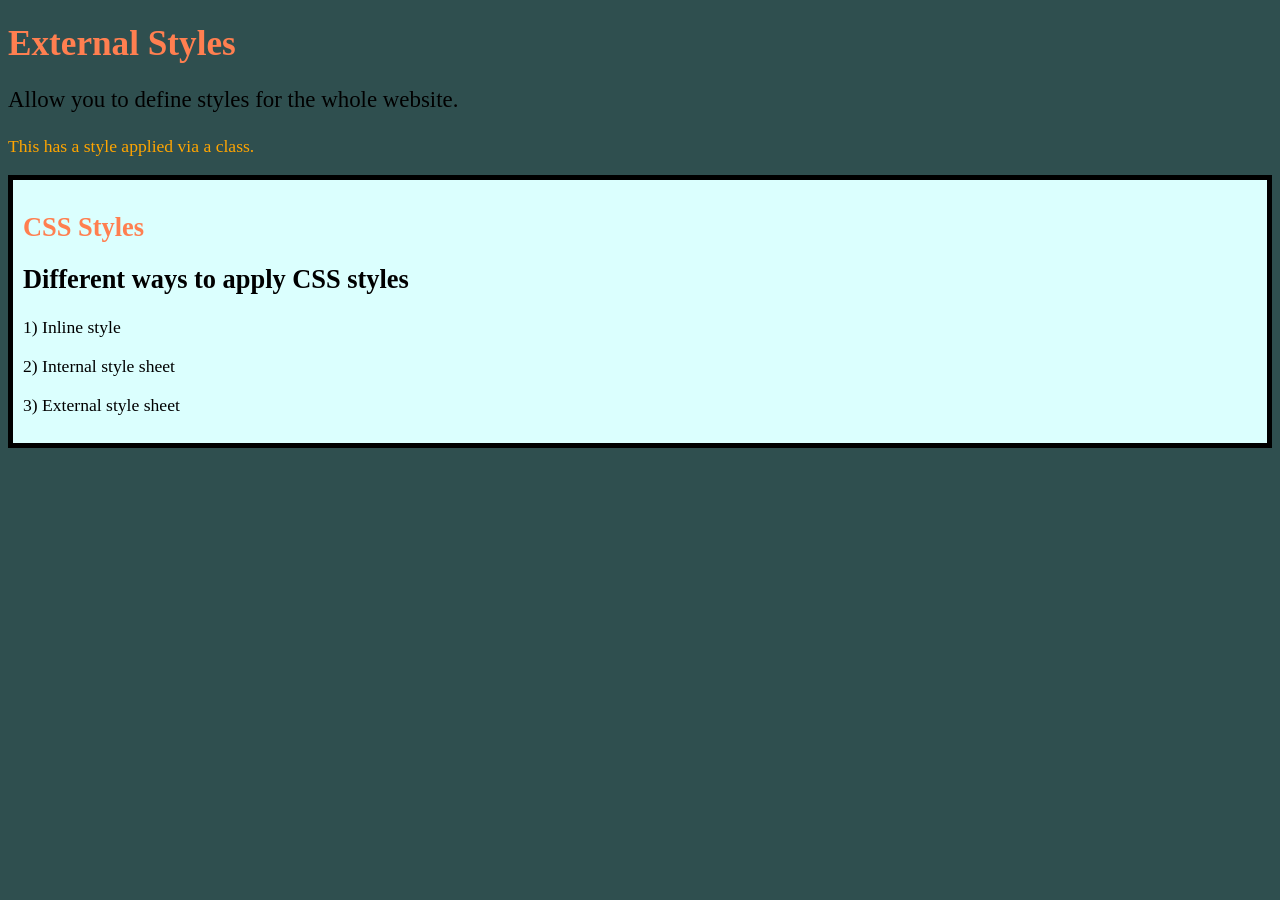
<file: 307/307.2/index.html>
<!DOCTYPE html>
<html>


<head>
    <title>My Example</title>
    
    <link rel="stylesheet" href="style.css">
    
</head>


<body>
    <h1>External Styles</h1>
    <p id="intro">Allow you to define styles for the whole website.</p>
    <p class="colorful">This has a style applied via a class.</p>

    <section>
        <h1>CSS Styles</h1>
          <h2>Different ways to apply CSS styles</h2>
          <p> 1) Inline style </p>
          <p> 2) Internal style sheet</p>
          <p> 3) External style sheet </p>
        
    </section>
    </body>

</html>
</file>
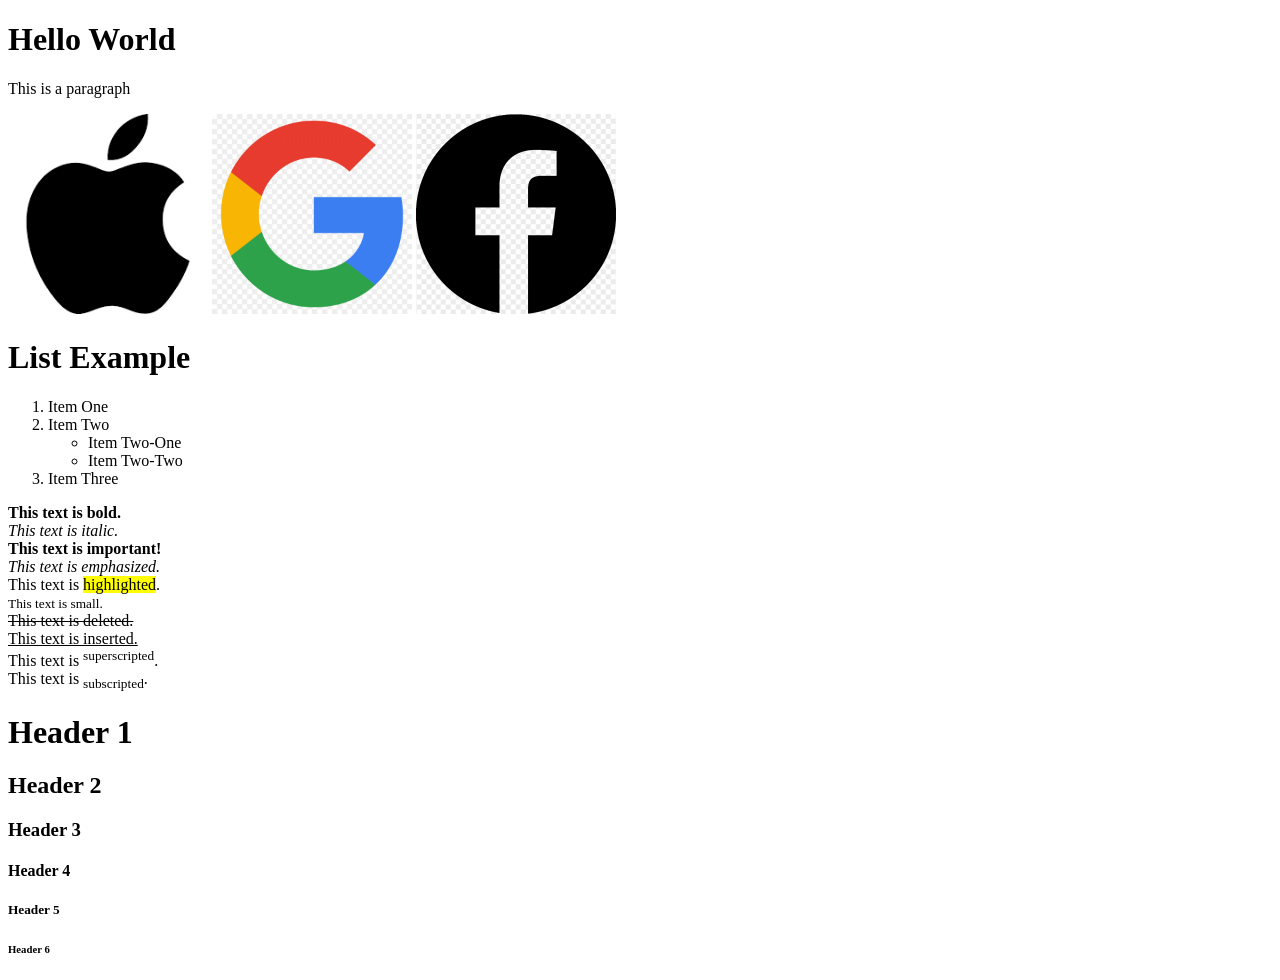
<file: 307/307.1/lectures/index.html>
<!DOCTYPE html>
<html lang="en">

<head>
    <meta charset="UTF-8">
    <meta name="viewport" content="width=device-width, initial-scale=1.0">
    <title>Document</title>
</head>

<body>
    <h1> Hello World </h1>
    <p> This is a paragraph </p>
    <a href="https://www.apple.com" target="_blank"><img src="./Images/AppleLogo.jpg" height="200" width="200" alt="Apple"></a>
    <a href="https://www.google.com" target="_blank"><img src="./Images/GoogleLogo.jpg" height="200" width="200" alt="Google"></a>
    <a href="https://www.facebook.com" target="_blank"><img src="./Images/FacebookLogo.jpg" height="200" width="200" alt="Facebook"></a>
    <h1>List Example</h1>
    <ol>
        <li>Item One</li>
        <li>Item Two</li>
        <ul>
            <li>Item Two-One</li>
            <li>Item Two-Two</li>
        </ul>
        <li>Item Three</li>
    </ol>
<!-- Varrious text editing codes -->
    <p>
        <b>This text is bold.</b><br>
        <i>This text is italic.</i><br>
        <strong>This text is important!</strong><br>
        <em>This text is emphasized.</em><br>
        This text is <mark>highlighted</mark>.<br>
        <small>This text is small.</small><br>
        <del>This text is deleted.</del><br>
        <ins>This text is inserted.</ins><br>
        This text is <sup>superscripted</sup>.<br>
        This text is <sub>subscripted</sub>.<br>
    </p>
    <h1>Header 1</h1>
    <h2>Header 2</h2>
    <h3>Header 3</h3>
    <h4>Header 4</h4>
    <h5>Header 5</h5>
    <h6>Header 6</h6>
</body>

</html>
</file>
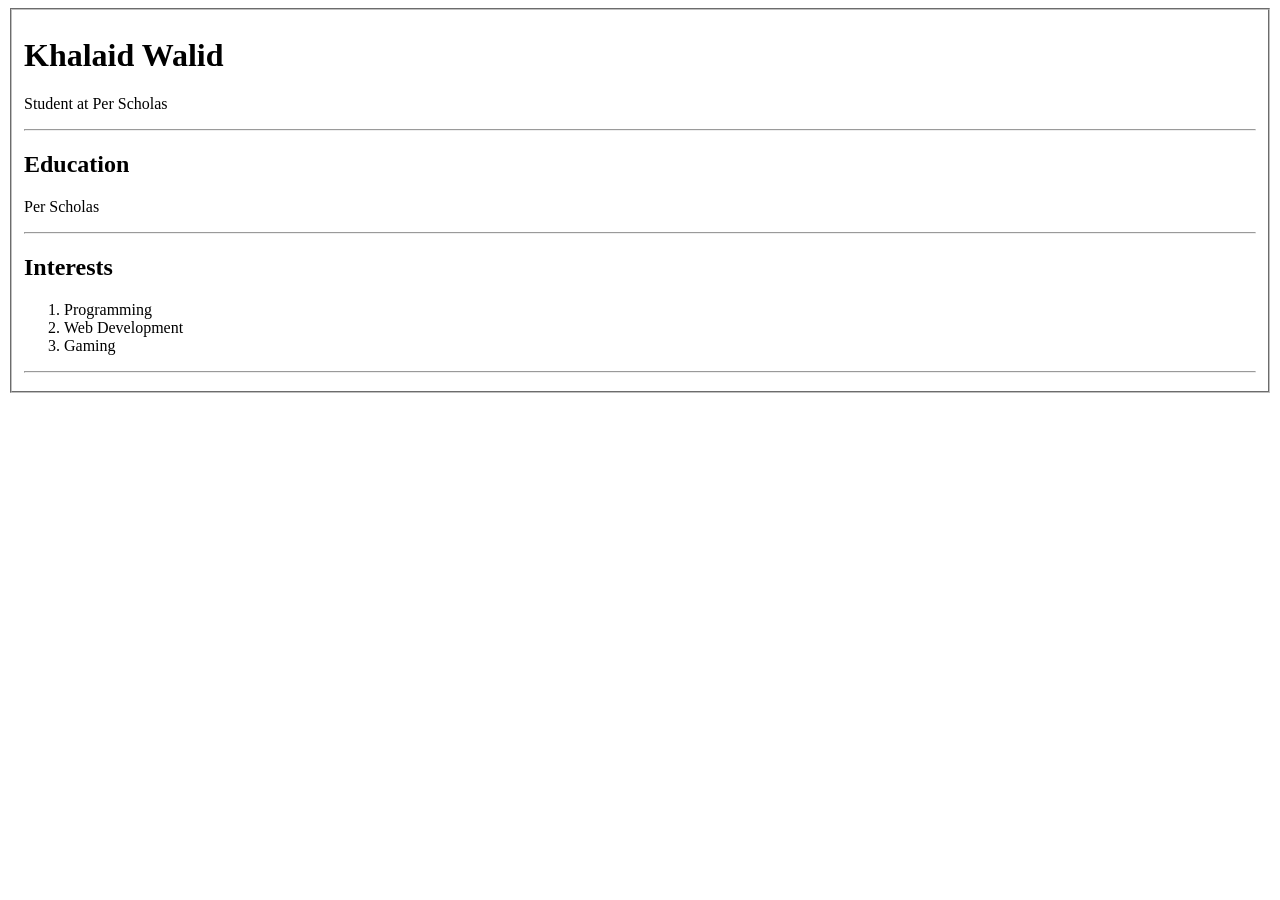
<file: 307/307.1/lectures/resume.html>
<!DOCTYPE html>
<html lang="en">

<head>
    <meta charset="UTF-8">
    <meta name="viewport" content="width=device-width, initial-scale=1.0">
    <title>Resume</title>
</head>

<body>
    <fieldset>
        <h1>Khalaid Walid</h1>
        <p>Student at Per Scholas</p>
        <hr>
        <h2>Education</h2>
        <p>Per Scholas</p>
        <hr>
        <h2>Interests</h2>
        <ol>
            <li>Programming</li>
            <li>Web Development</li>
            <li>Gaming</li>
        </ol>
        <hr>
    </fieldset>

</body>

</html>
</file>
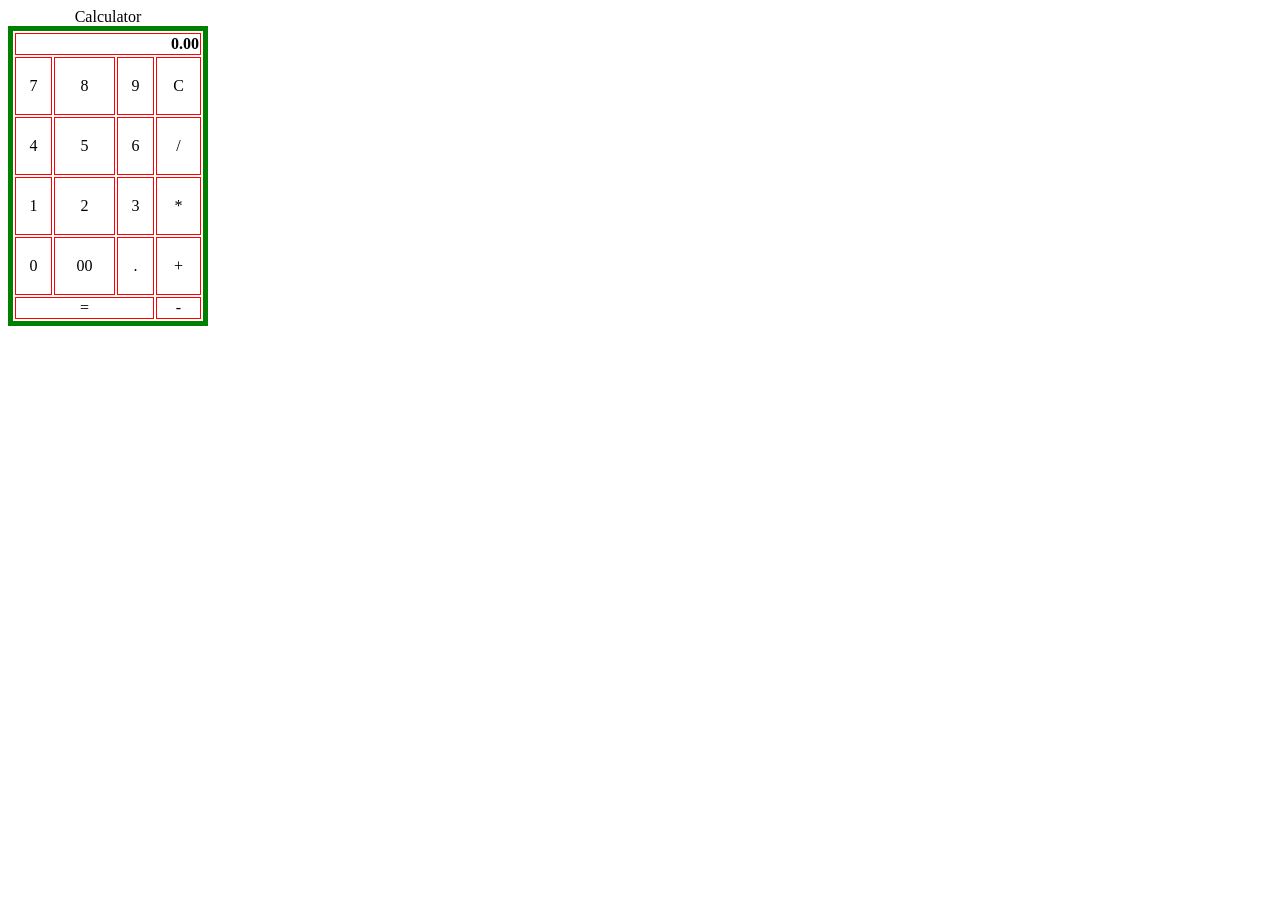
<file: 307/307.3/pages/calculator.html>
<!DOCTYPE html>
<html lang="en">

<head>
    <meta charset="UTF-8">
    <meta name="viewport" content="width=device-width, initial-scale=1.0">
    <title>Document</title>
    <link rel="stylesheet" href="../styles/calculator.css">
</head>

<body>
    <table>
        <caption>Calculator</caption>
        <thead>
            <tr>
                <th colspan="4" style="text-align:right">0.00</th>
            </tr>
        </thead>
        <tbody>
            <tr>
                <td>7</td>
                <td>8</td>
                <td>9</td>
                <td>C</td>
            </tr>
            <tr>
                <td>4</td>
                <td>5</td>
                <td>6</td>
                <td>/</td>
            </tr>
            <tr>
                <td>1</td>
                <td>2</td>
                <td>3</td>
                <td>*</td>
            </tr>
            <tr>
                <td>0</td>
                <td>00</td>
                <td>.</td>
                <td>+</td>
            </tr>

        </tbody>
        <tfoot>
            <tr>
                <td colspan="3">=</td>
                <td>-</td>
            </tr>
        </tfoot>

    </table>

</body>

</html>
</file>
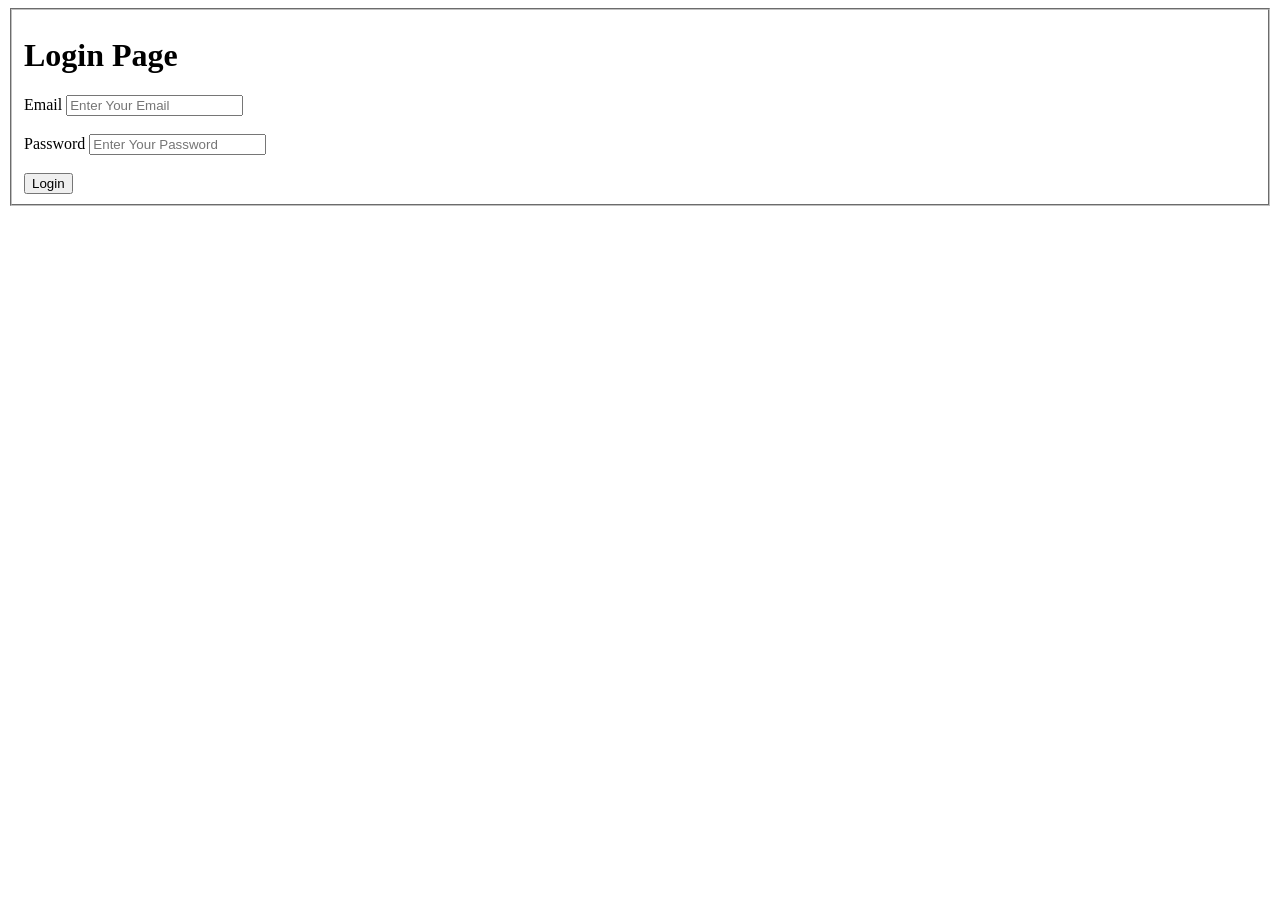
<file: 307/307.3/pages/login.html>
<!DOCTYPE html>
<html lang="en">

<head>
    <meta charset="UTF-8">
    <meta name="viewport" content="width=device-width, initial-scale=1.0">
    <title>Document</title>
</head>

<body>
    <fieldset>
        <h1 style="text-align:left">Login Page</h1>
        Email <input type="email" placeholder="Enter Your Email" name="" id=""> <br><br>
        Password <input type="password" placeholder="Enter Your Password" name="" id=""> <br><br>
        <input type="button" value="Login">
    </fieldset>
</body>

</html>
</file>
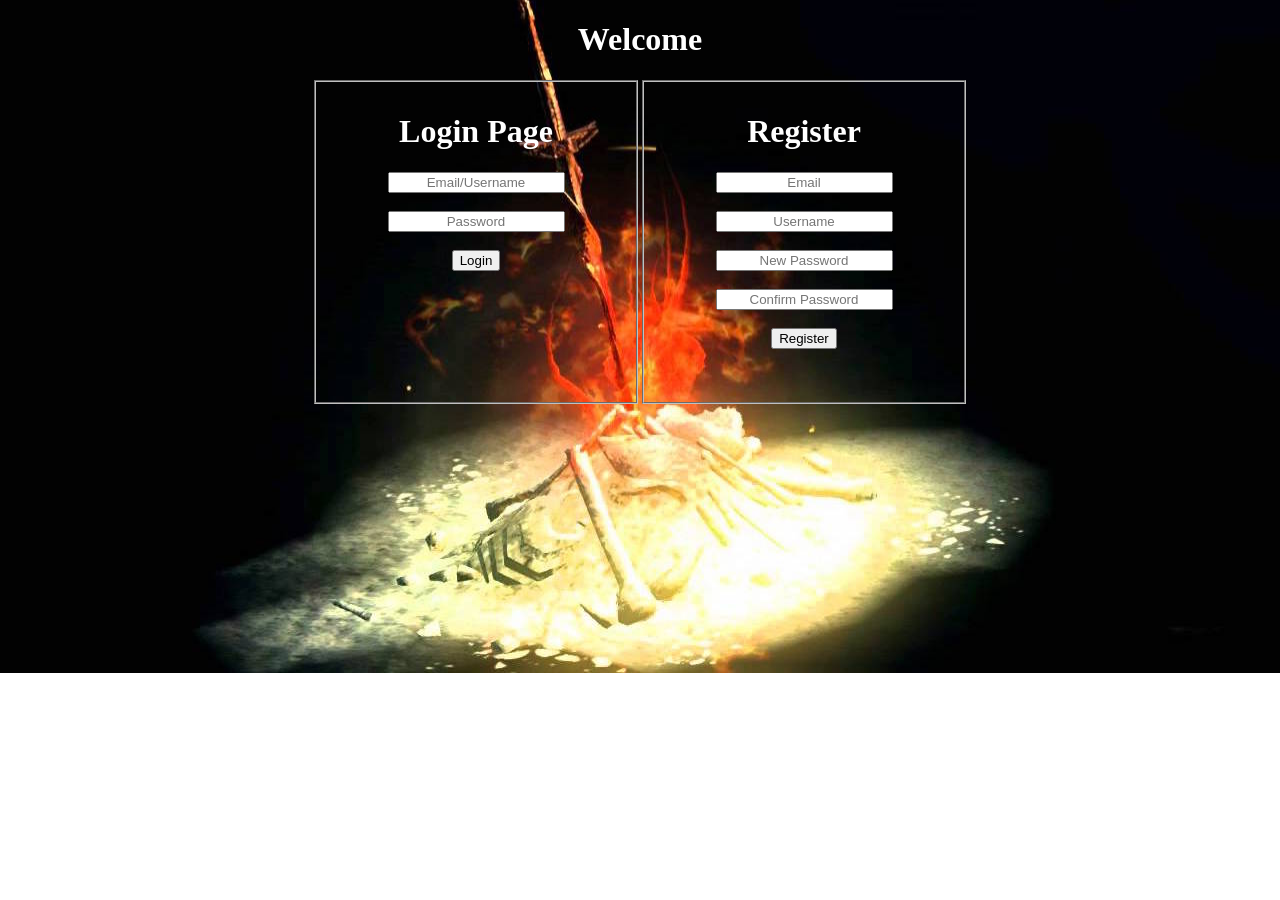
<file: 307/307.3/pages/login_registry_lab.html>
<!DOCTYPE html>
<html lang="en">

<head>
    <meta charset="UTF-8" />
    <meta name="viewport" content="width=device-width, initial-scale=1.0" />
    <title>Document</title>
    <link rel="stylesheet" href="../styles/login_registry_lab.css" />
</head>

<body>
    <h1 style="text-align: center;">Welcome</h1>
    <div class="dev1">
        <fieldset>
            <h1>Login Page</h1>
            <label>
                <input type="text" name="email" placeholder="Email/Username" /></label><br />
            <label>
                <input type="password" name="password" placeholder="Password" /></label><br />
            <input type="submit" value="Login" />
        </fieldset>
        <fieldset>
            <h1>Register</h1>
            <label>
                <input type="email" name="email" placeholder="Email" /></label><br />
            <label><input type="text" name="username" placeholder="Username" /></label> <br>
            <label><input type="password" name="new_password" placeholder="New Password" /></label><br />
            <label><input type="password" name="confirm_password" placeholder="Confirm Password" /></label> <br>

            <input type="submit" value="Register" />
        </fieldset>
    </div>
</body>

</html>
</file>
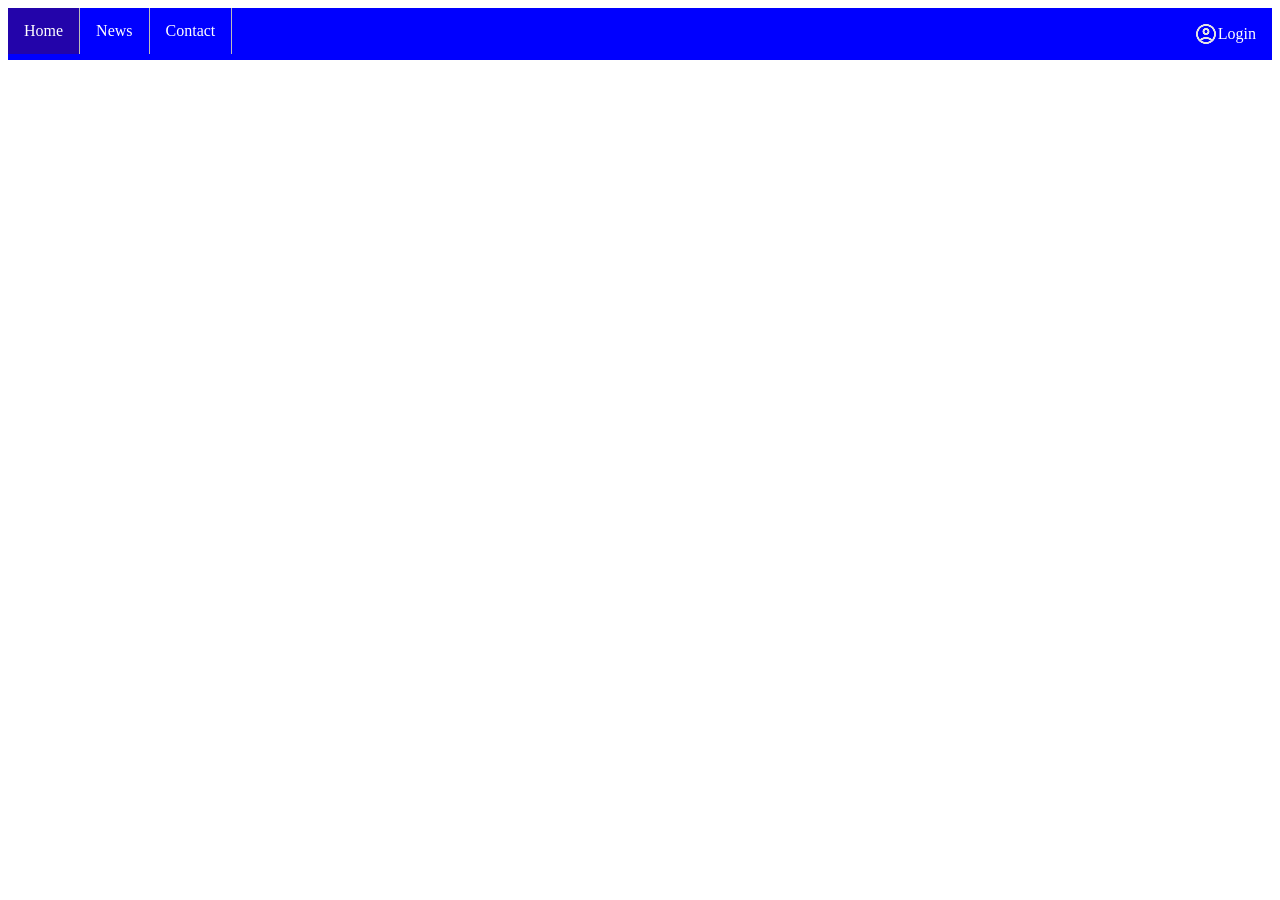
<file: 307/307.3/pages/navbar.html>
<!DOCTYPE html>
<html>

<head>
    <title>Creating a Navigation Bar</title>
    <link rel="stylesheet" href="../styles/navbar.css">
</head>

<body>
    <ul>
        <li><a class="active" href="#home">Home</a></li>
        <li><a href="#news">News</a></li>
        <li><a href="#contact">Contact</a></li>
        <li style="float:right"><a id="login" href="#about"><img src="../images/account_circle.png">Login</a></li>
    </ul>
</body>

</html>
</file>
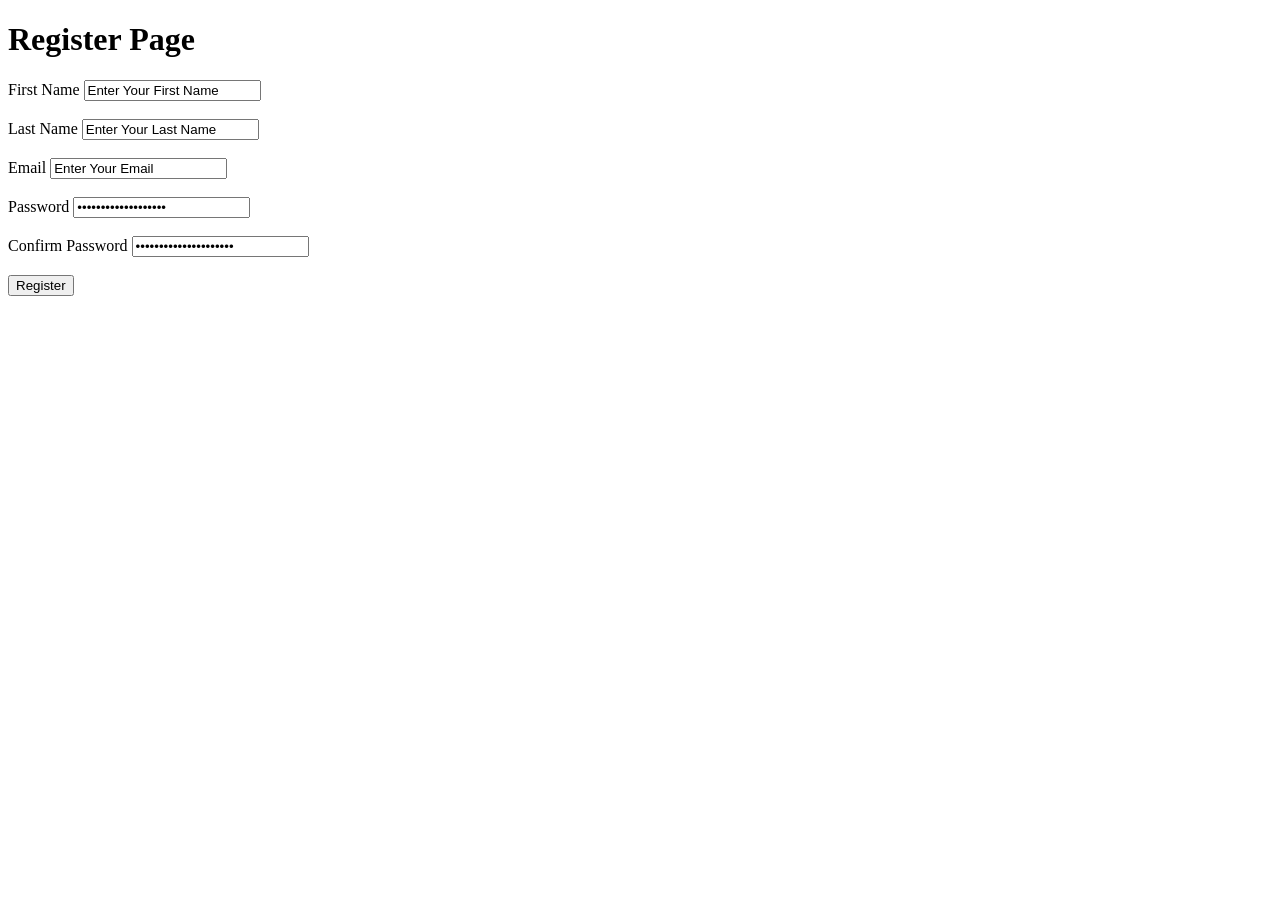
<file: 307/307.3/pages/registar.html>
<!DOCTYPE html>
<html lang="en">
<head>
    <meta charset="UTF-8">
    <meta name="viewport" content="width=device-width, initial-scale=1.0">
    <title>Document</title>
</head>
<body>
    <h1>Register Page</h1>
    First Name <input type="text" value="Enter Your First Name" name="" id=""> <br><br>
    Last Name <input type="text" value="Enter Your Last Name" name="" id=""> <br><br>
    Email <input type="email" value="Enter Your Email" name="" id=""> <br><br>
    Password <input type="password" value="Enter Your Password" name="" id=""> <br><br>
    Confirm Password <input type="password" value="Confirm Your Password" name="" id=""> <br><br>
    <input type="button" value="Register"
</body>
</html>
</file>
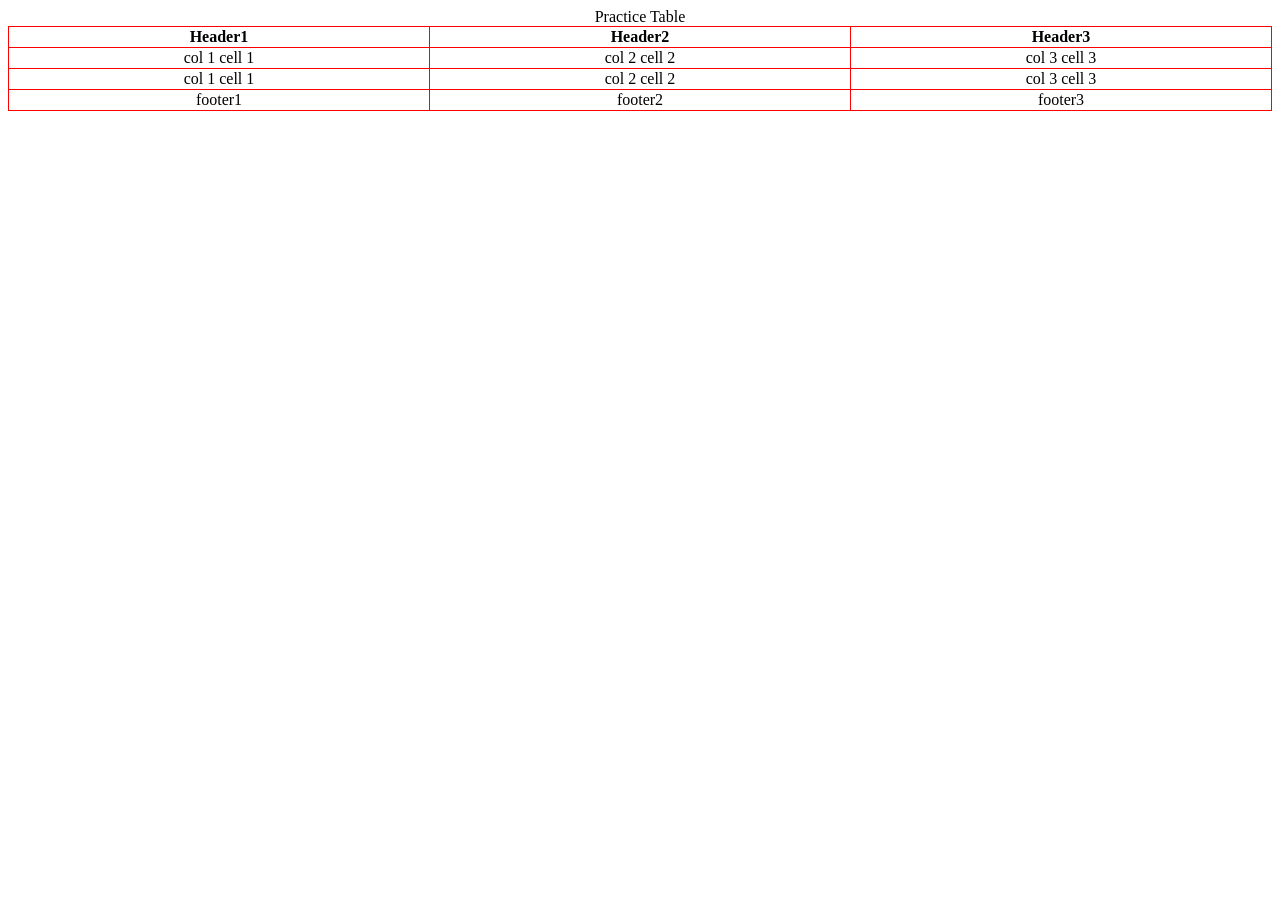
<file: 307/307.3/pages/table.html>
<!DOCTYPE html>
<html lang="en">

<head>
    <meta charset="UTF-8">
    <meta name="viewport" content="width=device-width, initial-scale=1.0">
    <title>Document</title>
    <link rel="stylesheet" href="../styles/table.css">
</head>

<body>
    <table>
        <caption>Practice Table</caption>
        <thead>
            <tr>
                <th>Header1</th>
                <th>Header2</th>
                <th>Header3</th>
            </tr>
        </thead>
        <tbody>
            <tr>
                <td>col 1 cell 1</td>
                <td>col 2 cell 2</td>
                <td>col 3 cell 3</td>
            </tr>
            <tr>
                <td>col 1 cell 1</td>
                <td>col 2 cell 2</td>
                <td>col 3 cell 3</td>
            </tr>
        </tbody>
        <tfoot>
            <tr>
                <td>footer1</td>
                <td>footer2</td>
                <td>footer3</td>
            </tr>
        </tfoot>
    </table>
</body>

</html>
</file>
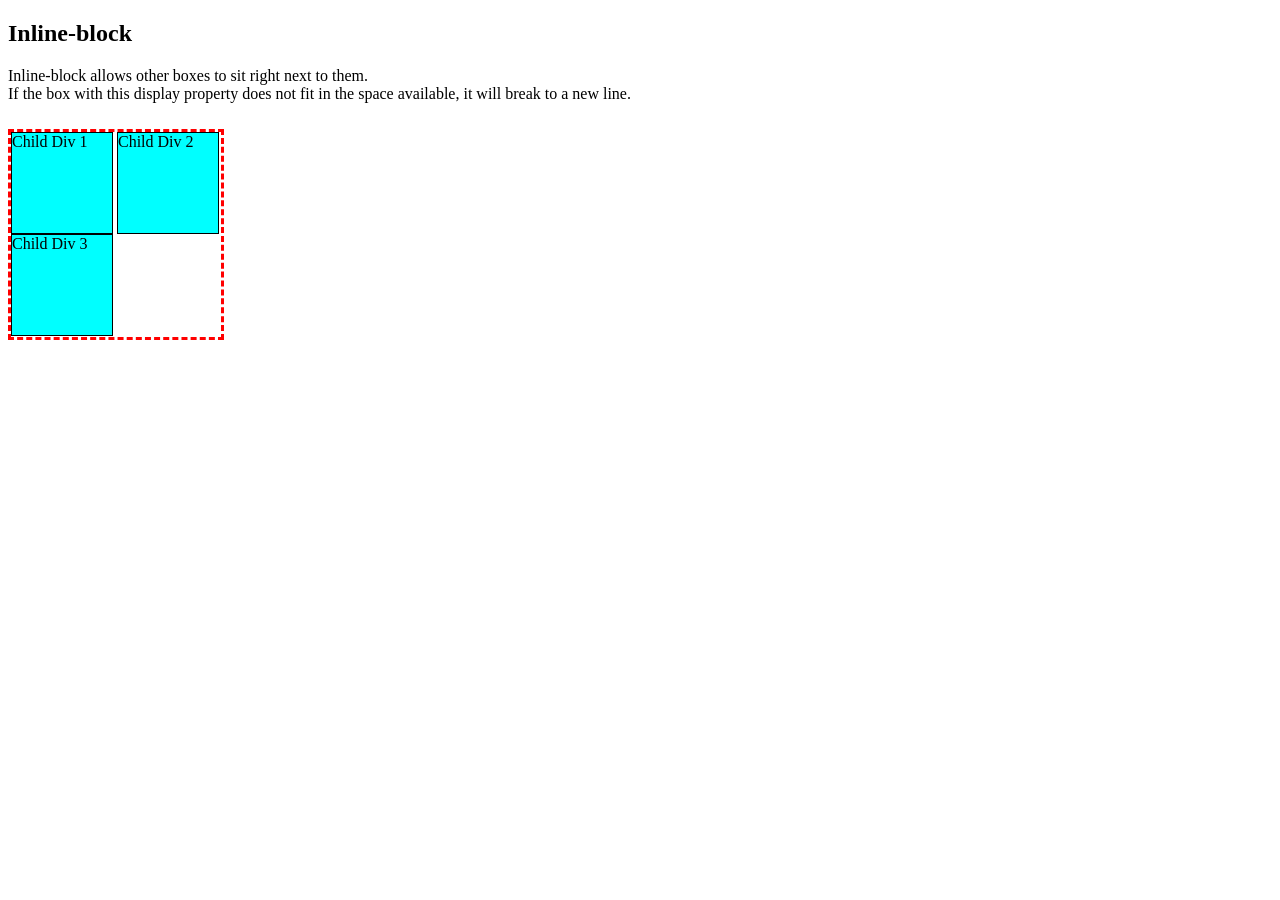
<file: 307/307.4/pages/inline_example.html>
<!DOCTYPE html>
<html lang="en">
<head>
    <meta charset="UTF-8">
    <title>Inline Example</title>
</head>
<style>
    /*
    Emmet shortcut mt margin top
    Emmet shortcut bgc background color
    Emmet shortcut w width
    Emmet shortcut h height
    Emmet shortcut d:ib display inline block:
    Emmet shortcut bd border shorthand:

    Class selector = .inlineBlock
    Type selector =     div
    Selector list =     inlineBlock, div
    Descendant combinator = .inlineBlock div
    */

    .inlineBlock, div {
        display: inline-block;
    }

    /*parent div*/
    .inlineBlock {
        margin-top: 10px;
        background-color: white;
        /******     Change width to 410px for inline example  ******/
        width: 210px;
        height: 205px;
        border: 3px dashed red;
    }

    /****** Child divs ******/
    .inlineBlock div {
        width: 100px;
        height: 100px;
        border: 1px solid #000;
        background-color: aqua;
    }


</style>
<body>

<h2>Inline-block</h2>

<p>Inline-block allows other boxes to sit right next to them. <br>
    If the box with this display property does not fit in the
    space available, it will break to a new line.</p>


<div class="inlineBlock">
    <div>Child Div 1</div>
<!--    Uncomment the child divs two and three -->
    <div>Child Div 2</div>
    <div>Child Div 3</div>
</div>

</body>
</html>
</file>
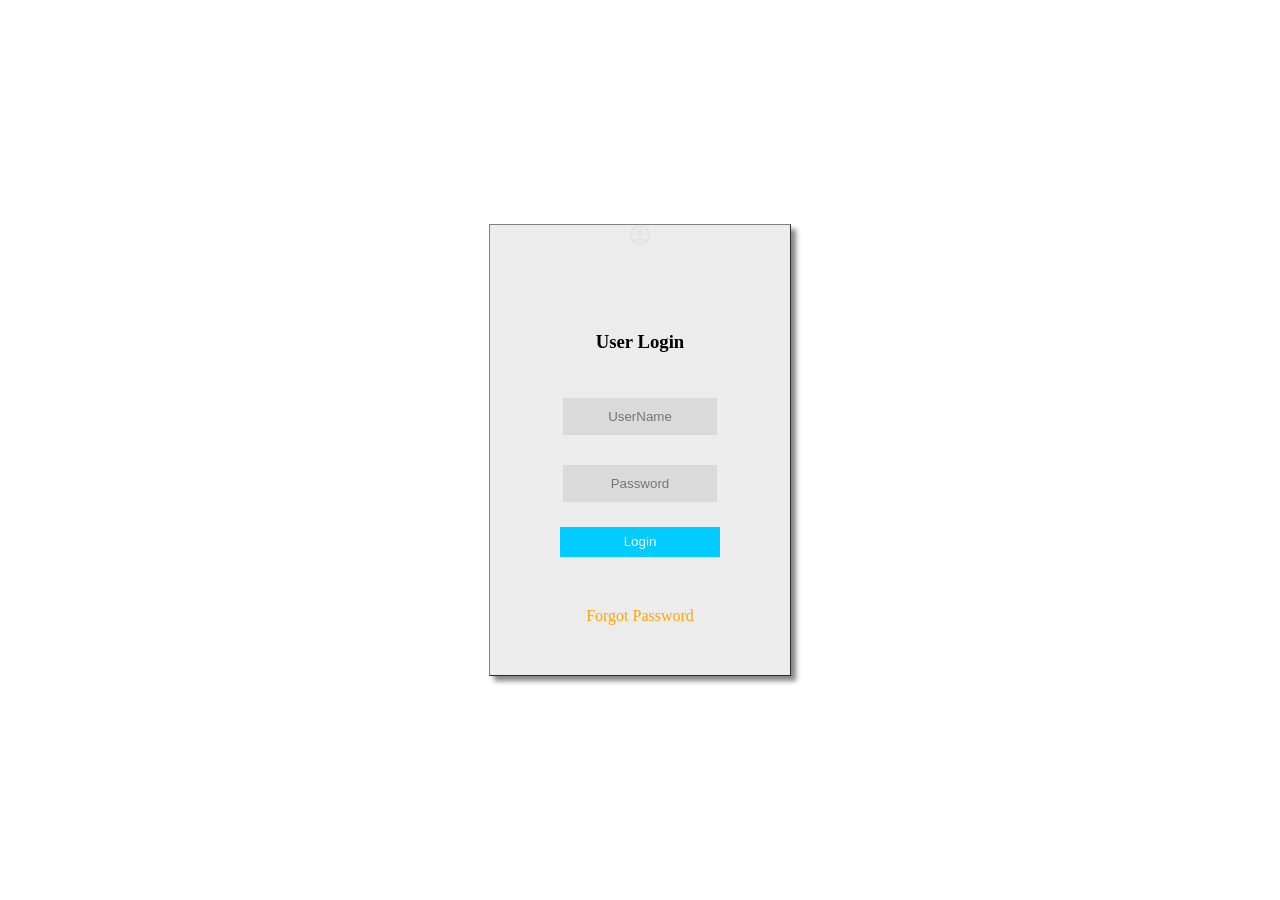
<file: 307/307.4/pages/login_popup.html>
<!DOCTYPE html>
<html lang="en">

<head>
    <meta charset="UTF-8">
    <meta name="viewport" content="width=device-width, initial-scale=1.0">
    <title>Document</title>
    <link rel="stylesheet" href="../styles/login_popup.css">
</head>

<body>

    <div id="modal">
        <fieldset>
            <img src="../images/UserIcon.svg" alt="">
            <h3>User Login</h3> 
                <input type="text" placeholder="UserName" /><br>
                <input type= "password" placeholder="Password"><br>
                <button>Login</button> <br>
                <a href="null">Forgot Password</a>
        </fieldset>
    </div>

</body>

</html>
</file>
<file: 307/307.2/style.css>
body {
    background-color: darkslategrey;
    color: black;
    font-size: 1.1em;
}

h1 {
    color: coral;
}

#intro {
    font-size: 1.3em;
}

.colorful {
    color: orange;
}

section {
    border: 5px solid black;
    padding: 10px;
    background-color: #dbfffe;
}
</file>
<file: 307/307.3/styles/calculator.css>
table {
    width: 200px;
    height: 300px;
    text-align: center;
    border: 5px solid green;
}

th,
td {
    border: 1px solid red;
}

td:hover {
    background-color: lightcoral;
    color: white;
}
</file>
<file: 307/307.3/styles/login_registry_lab.css>
body {
    background-image: url('../images/Bonfire_Header_2.jpg');
    background-repeat: no-repeat;
    background-size: fill;
    background-position: center;
}

fieldset {
    padding: 10px;
    width: 300px;
    height: 300px;
    float: left;
    text-align: center;
}

input {
    text-align: center;
}

label {
    display: block;
}

h1 {
    color: white;
}

.dev1 {
    margin: 0 auto;
    display: flex;
    justify-content: center;
}
</file>
<file: 307/307.3/styles/navbar.css>
ul {
    list-style-type: none;
    margin: 0;
    padding: 0;
    overflow: hidden;
    background-color: blue;
}

li {
    float: left;
    border-right: 1px solid #bbb;
}

li:last-child {
    border-right: none;
}

li a {
    display: block;
    color: white;
    text-align: center;
    padding: 14px 16px;
    text-decoration: none;
}

li a:hover:not(.active) {
    background-color: #a13838;
}

.active {
    background-color: #2304aa;
}

#login {
    display: flex;
    align-items: center;
}
</file>
<file: 307/307.3/styles/table.css>
td,
th {
    border: 1px solid red;
}

table {
    border: 1px solid red;
    border-collapse: collapse;
    width: 100%;
    text-align: center;
}
</file>
<file: 307/307.4/styles/login_popup.css>
#modal {
  height: 450px;
  width: 300px;
  display: flex;
  justify-content: center;
  align-items: center;
  position: absolute;
  transform: translate(-50%, -50%);
  top: 50%;
  left: 50%;
  box-shadow: 5px 5px 5px 1px rgba(0, 0, 0, 0.481);
  outline: auto gray;
  outline-style: outset;
  outline-width: 1.5px;
  background: rgb(236, 236, 236);
}
h3 {
  margin-top: 80px;
  margin-bottom: 30px;
  font-weight: bolder;
}

fieldset {
    text-align: center;
    border: 0;
    height: 450px;
    width: 300px;
}
input {
    text-align: center;
    height:35px;
    width: 150px;
    margin: 15px;
    border: none;
    background-color: rgb(218, 218, 218);
}
button {
    text-align: center;
    margin: 10px;
    height: 30px;
    width: 160px;
    margin-bottom: 50px;
    border: none;
    background-color: rgb(0, 204, 255);
    color: white;
}
a{
    text-decoration: none;
    color: orange;
}
</file>
